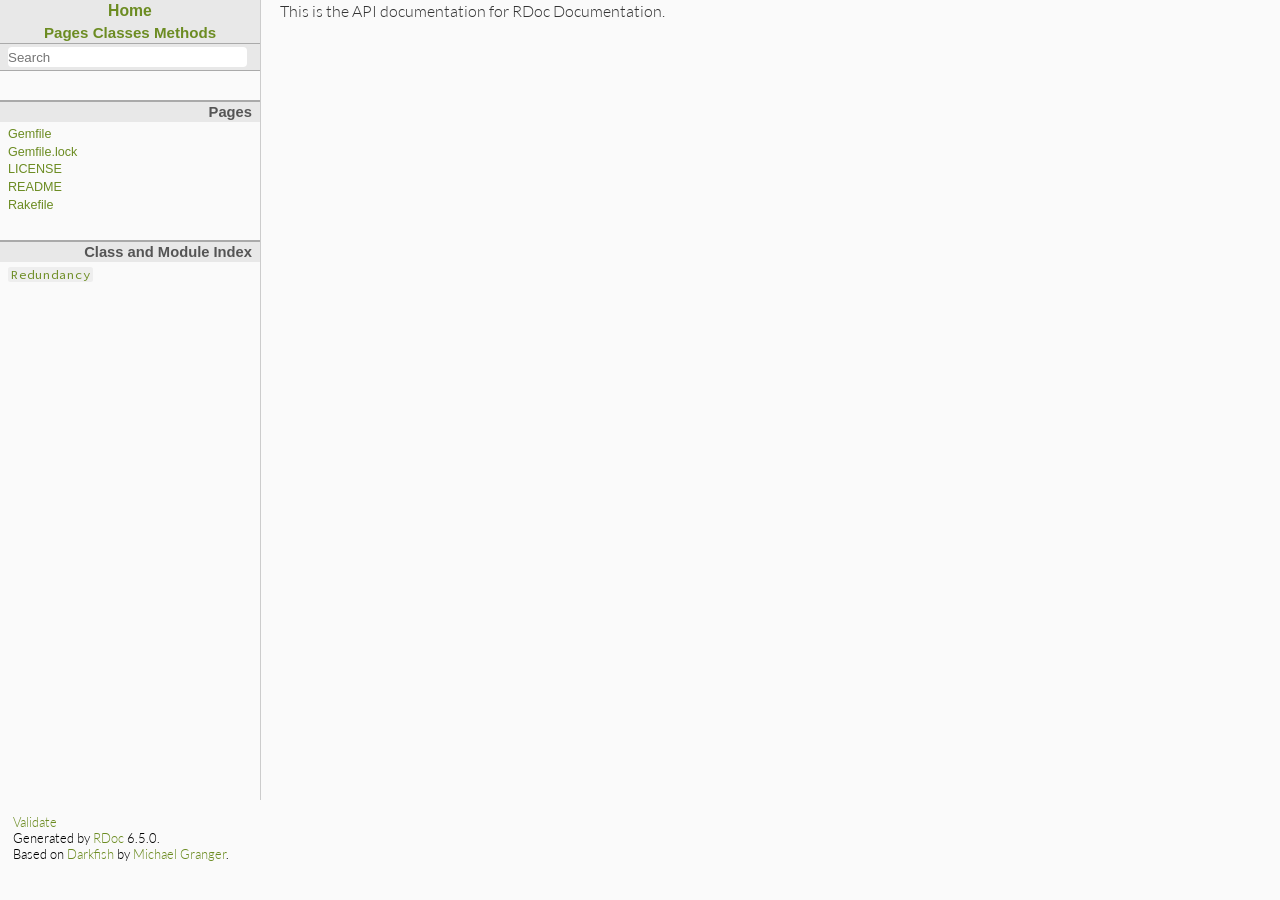
<file: doc/index.html>
<!DOCTYPE html>

<html>
<head>
<meta charset="UTF-8">

<title>RDoc Documentation</title>

<script type="text/javascript">
  var rdoc_rel_prefix = "./";
  var index_rel_prefix = "./";
</script>

<script src="./js/navigation.js" defer></script>
<script src="./js/search.js" defer></script>
<script src="./js/search_index.js" defer></script>
<script src="./js/searcher.js" defer></script>
<script src="./js/darkfish.js" defer></script>

<link href="./css/fonts.css" rel="stylesheet">
<link href="./css/rdoc.css" rel="stylesheet">


<body id="top" role="document" class="file">
<nav role="navigation">
  <div id="project-navigation">
    <div id="home-section" role="region" title="Quick navigation" class="nav-section">
  <h2>
    <a href="./index.html" rel="home">Home</a>
  </h2>

  <div id="table-of-contents-navigation">
    <a href="./table_of_contents.html#pages">Pages</a>
    <a href="./table_of_contents.html#classes">Classes</a>
    <a href="./table_of_contents.html#methods">Methods</a>
  </div>
</div>


    <div id="search-section" role="search" class="project-section initially-hidden">
  <form action="#" method="get" accept-charset="utf-8">
    <div id="search-field-wrapper">
      <input id="search-field" role="combobox" aria-label="Search"
             aria-autocomplete="list" aria-controls="search-results"
             type="text" name="search" placeholder="Search" spellcheck="false"
             title="Type to search, Up and Down to navigate, Enter to load">
    </div>

    <ul id="search-results" aria-label="Search Results"
        aria-busy="false" aria-expanded="false"
        aria-atomic="false" class="initially-hidden"></ul>
  </form>
</div>

  </div>

  <div id="project-metadata">
    
<div id="fileindex-section" class="nav-section">
  <h3>Pages</h3>

  <ul class="link-list">
    <li><a href="./Gemfile.html">Gemfile</a>
    <li><a href="./Gemfile_lock.html">Gemfile.lock</a>
    <li><a href="./LICENSE.html">LICENSE</a>
    <li><a href="./README_md.html">README</a>
    <li><a href="./Rakefile.html">Rakefile</a>
  </ul>
</div>

    <div id="classindex-section" class="nav-section">
  <h3>Class and Module Index</h3>

  <ul class="link-list">
  <li><code><a href="./Redundancy.html">Redundancy</a></code>
</div>

  </div>
</nav>

<main role="main">
<p>This is the API documentation for RDoc Documentation.
</main>


<footer id="validator-badges" role="contentinfo">
  <p><a href="https://validator.w3.org/check/referer">Validate</a>
  <p>Generated by <a href="https://ruby.github.io/rdoc/">RDoc</a> 6.5.0.
  <p>Based on <a href="http://deveiate.org/projects/Darkfish-RDoc/">Darkfish</a> by <a href="http://deveiate.org">Michael Granger</a>.
</footer>
</file>
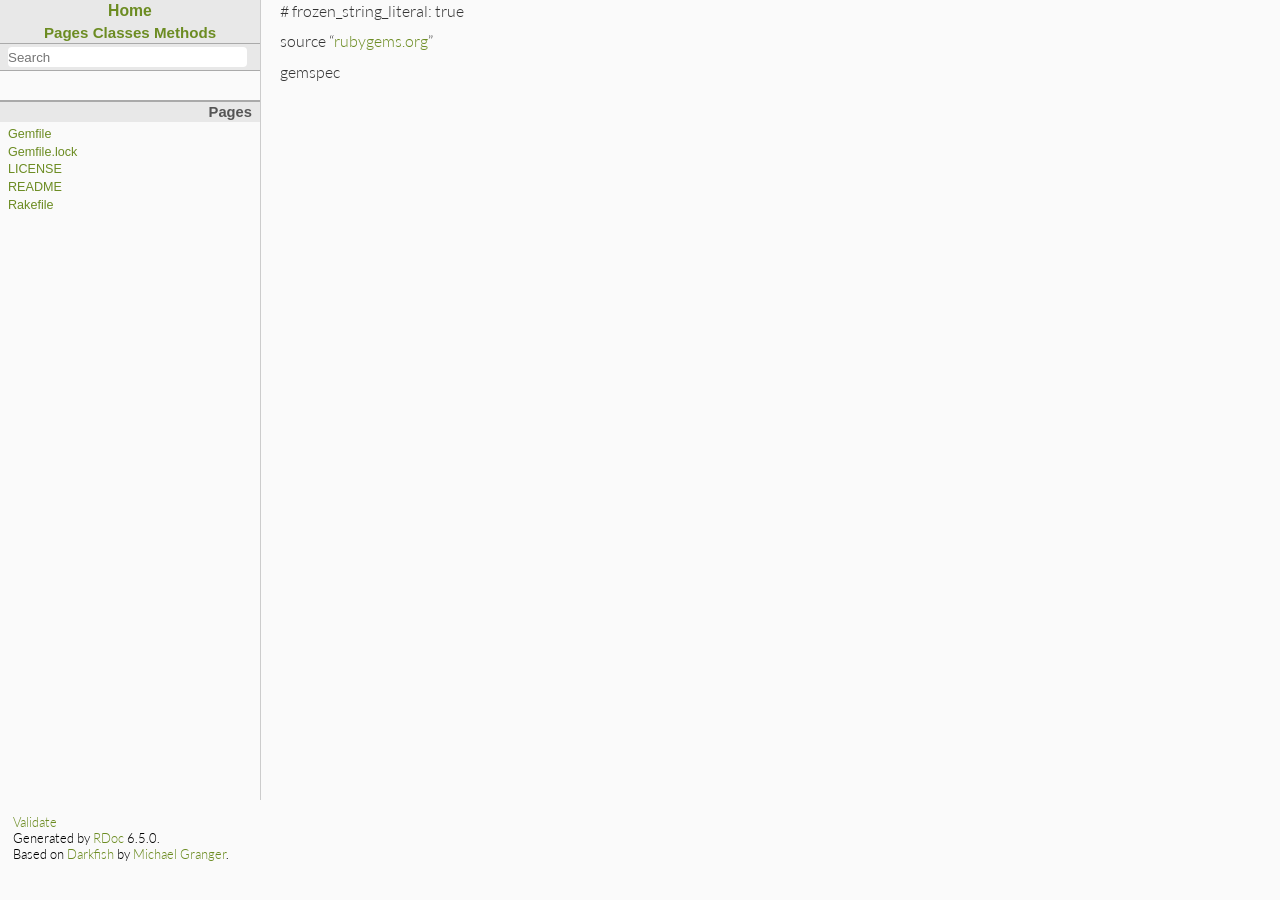
<file: doc/Gemfile.html>
<!DOCTYPE html>

<html>
<head>
<meta charset="UTF-8">

<title>Gemfile - RDoc Documentation</title>

<script type="text/javascript">
  var rdoc_rel_prefix = "./";
  var index_rel_prefix = "./";
</script>

<script src="./js/navigation.js" defer></script>
<script src="./js/search.js" defer></script>
<script src="./js/search_index.js" defer></script>
<script src="./js/searcher.js" defer></script>
<script src="./js/darkfish.js" defer></script>

<link href="./css/fonts.css" rel="stylesheet">
<link href="./css/rdoc.css" rel="stylesheet">


<body id="top" role="document" class="file">
<nav role="navigation">
  <div id="project-navigation">
    <div id="home-section" role="region" title="Quick navigation" class="nav-section">
  <h2>
    <a href="./index.html" rel="home">Home</a>
  </h2>

  <div id="table-of-contents-navigation">
    <a href="./table_of_contents.html#pages">Pages</a>
    <a href="./table_of_contents.html#classes">Classes</a>
    <a href="./table_of_contents.html#methods">Methods</a>
  </div>
</div>

    <div id="search-section" role="search" class="project-section initially-hidden">
  <form action="#" method="get" accept-charset="utf-8">
    <div id="search-field-wrapper">
      <input id="search-field" role="combobox" aria-label="Search"
             aria-autocomplete="list" aria-controls="search-results"
             type="text" name="search" placeholder="Search" spellcheck="false"
             title="Type to search, Up and Down to navigate, Enter to load">
    </div>

    <ul id="search-results" aria-label="Search Results"
        aria-busy="false" aria-expanded="false"
        aria-atomic="false" class="initially-hidden"></ul>
  </form>
</div>

  </div>

  

  <div id="project-metadata">
    
<div id="fileindex-section" class="nav-section">
  <h3>Pages</h3>

  <ul class="link-list">
    <li><a href="./Gemfile.html">Gemfile</a>
    <li><a href="./Gemfile_lock.html">Gemfile.lock</a>
    <li><a href="./LICENSE.html">LICENSE</a>
    <li><a href="./README_md.html">README</a>
    <li><a href="./Rakefile.html">Rakefile</a>
  </ul>
</div>

  </div>
</nav>

<main role="main" aria-label="Page Gemfile">

<p># frozen_string_literal: true</p>

<p>source “<a href="https://rubygems.org">rubygems.org</a>”</p>

<p>gemspec</p>

</main>



<footer id="validator-badges" role="contentinfo">
  <p><a href="https://validator.w3.org/check/referer">Validate</a>
  <p>Generated by <a href="https://ruby.github.io/rdoc/">RDoc</a> 6.5.0.
  <p>Based on <a href="http://deveiate.org/projects/Darkfish-RDoc/">Darkfish</a> by <a href="http://deveiate.org">Michael Granger</a>.
</footer>
</file>
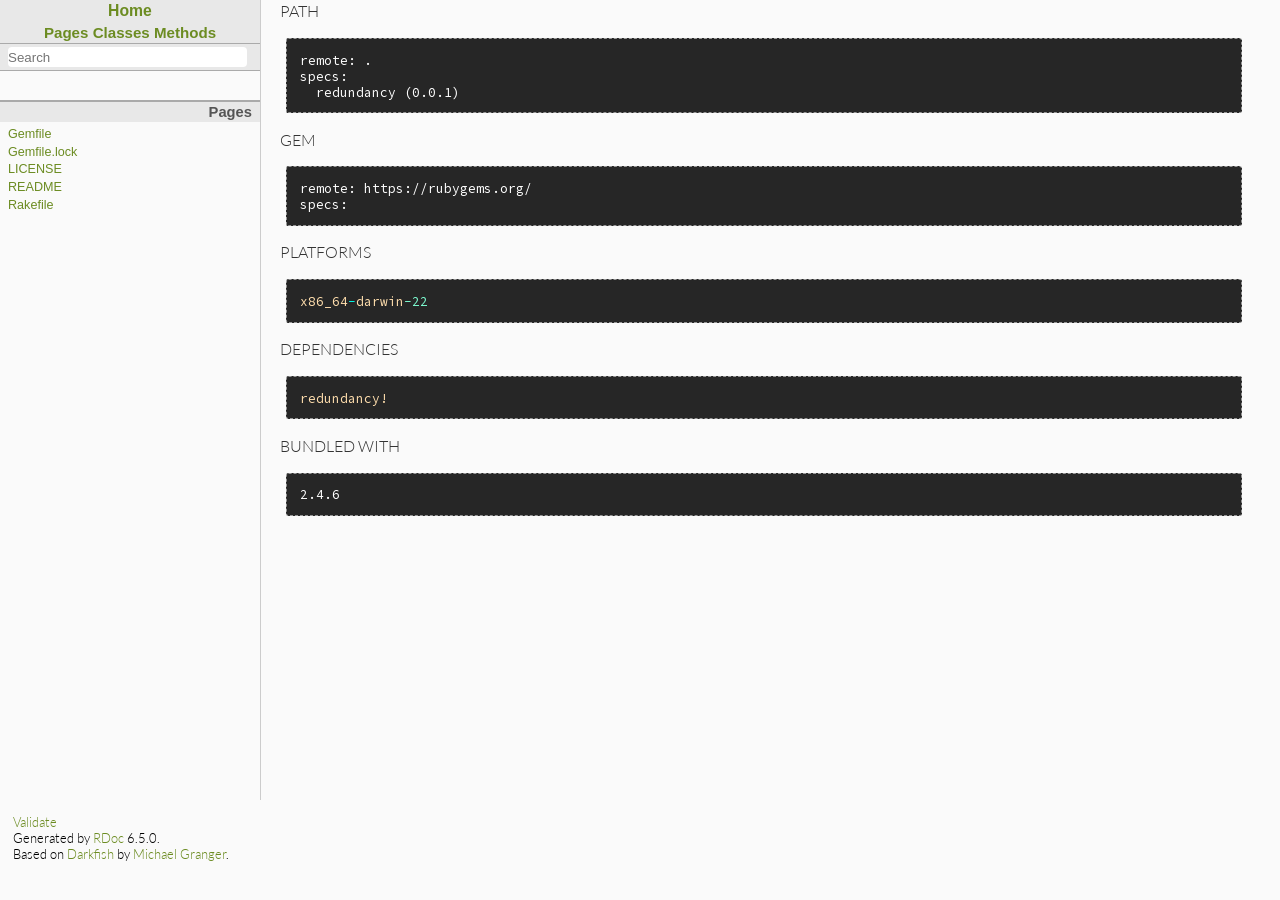
<file: doc/Gemfile_lock.html>
<!DOCTYPE html>

<html>
<head>
<meta charset="UTF-8">

<title>Gemfile.lock - RDoc Documentation</title>

<script type="text/javascript">
  var rdoc_rel_prefix = "./";
  var index_rel_prefix = "./";
</script>

<script src="./js/navigation.js" defer></script>
<script src="./js/search.js" defer></script>
<script src="./js/search_index.js" defer></script>
<script src="./js/searcher.js" defer></script>
<script src="./js/darkfish.js" defer></script>

<link href="./css/fonts.css" rel="stylesheet">
<link href="./css/rdoc.css" rel="stylesheet">


<body id="top" role="document" class="file">
<nav role="navigation">
  <div id="project-navigation">
    <div id="home-section" role="region" title="Quick navigation" class="nav-section">
  <h2>
    <a href="./index.html" rel="home">Home</a>
  </h2>

  <div id="table-of-contents-navigation">
    <a href="./table_of_contents.html#pages">Pages</a>
    <a href="./table_of_contents.html#classes">Classes</a>
    <a href="./table_of_contents.html#methods">Methods</a>
  </div>
</div>

    <div id="search-section" role="search" class="project-section initially-hidden">
  <form action="#" method="get" accept-charset="utf-8">
    <div id="search-field-wrapper">
      <input id="search-field" role="combobox" aria-label="Search"
             aria-autocomplete="list" aria-controls="search-results"
             type="text" name="search" placeholder="Search" spellcheck="false"
             title="Type to search, Up and Down to navigate, Enter to load">
    </div>

    <ul id="search-results" aria-label="Search Results"
        aria-busy="false" aria-expanded="false"
        aria-atomic="false" class="initially-hidden"></ul>
  </form>
</div>

  </div>

  

  <div id="project-metadata">
    
<div id="fileindex-section" class="nav-section">
  <h3>Pages</h3>

  <ul class="link-list">
    <li><a href="./Gemfile.html">Gemfile</a>
    <li><a href="./Gemfile_lock.html">Gemfile.lock</a>
    <li><a href="./LICENSE.html">LICENSE</a>
    <li><a href="./README_md.html">README</a>
    <li><a href="./Rakefile.html">Rakefile</a>
  </ul>
</div>

  </div>
</nav>

<main role="main" aria-label="Page Gemfile.lock">

<p>PATH</p>

<pre>remote: .
specs:
  redundancy (0.0.1)</pre>

<p>GEM</p>

<pre>remote: https://rubygems.org/
specs:</pre>

<p>PLATFORMS</p>

<pre class="ruby"><span class="ruby-identifier">x86_64</span><span class="ruby-operator">-</span><span class="ruby-identifier">darwin</span><span class="ruby-value">-22</span>
</pre>

<p>DEPENDENCIES</p>

<pre class="ruby"><span class="ruby-identifier">redundancy!</span>
</pre>

<p>BUNDLED WITH</p>

<pre>2.4.6</pre>

</main>



<footer id="validator-badges" role="contentinfo">
  <p><a href="https://validator.w3.org/check/referer">Validate</a>
  <p>Generated by <a href="https://ruby.github.io/rdoc/">RDoc</a> 6.5.0.
  <p>Based on <a href="http://deveiate.org/projects/Darkfish-RDoc/">Darkfish</a> by <a href="http://deveiate.org">Michael Granger</a>.
</footer>
</file>
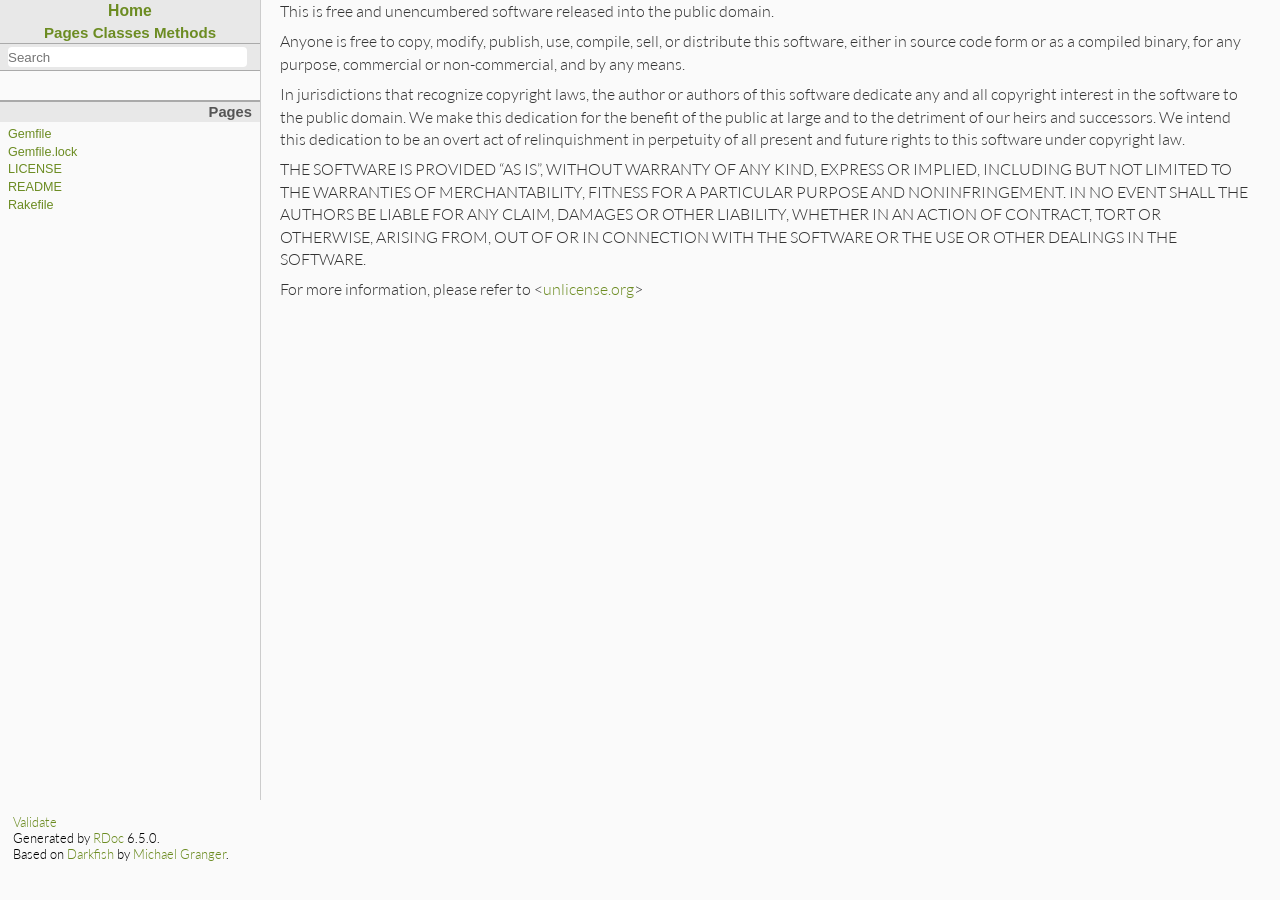
<file: doc/LICENSE.html>
<!DOCTYPE html>

<html>
<head>
<meta charset="UTF-8">

<title>LICENSE - RDoc Documentation</title>

<script type="text/javascript">
  var rdoc_rel_prefix = "./";
  var index_rel_prefix = "./";
</script>

<script src="./js/navigation.js" defer></script>
<script src="./js/search.js" defer></script>
<script src="./js/search_index.js" defer></script>
<script src="./js/searcher.js" defer></script>
<script src="./js/darkfish.js" defer></script>

<link href="./css/fonts.css" rel="stylesheet">
<link href="./css/rdoc.css" rel="stylesheet">


<body id="top" role="document" class="file">
<nav role="navigation">
  <div id="project-navigation">
    <div id="home-section" role="region" title="Quick navigation" class="nav-section">
  <h2>
    <a href="./index.html" rel="home">Home</a>
  </h2>

  <div id="table-of-contents-navigation">
    <a href="./table_of_contents.html#pages">Pages</a>
    <a href="./table_of_contents.html#classes">Classes</a>
    <a href="./table_of_contents.html#methods">Methods</a>
  </div>
</div>

    <div id="search-section" role="search" class="project-section initially-hidden">
  <form action="#" method="get" accept-charset="utf-8">
    <div id="search-field-wrapper">
      <input id="search-field" role="combobox" aria-label="Search"
             aria-autocomplete="list" aria-controls="search-results"
             type="text" name="search" placeholder="Search" spellcheck="false"
             title="Type to search, Up and Down to navigate, Enter to load">
    </div>

    <ul id="search-results" aria-label="Search Results"
        aria-busy="false" aria-expanded="false"
        aria-atomic="false" class="initially-hidden"></ul>
  </form>
</div>

  </div>

  

  <div id="project-metadata">
    
<div id="fileindex-section" class="nav-section">
  <h3>Pages</h3>

  <ul class="link-list">
    <li><a href="./Gemfile.html">Gemfile</a>
    <li><a href="./Gemfile_lock.html">Gemfile.lock</a>
    <li><a href="./LICENSE.html">LICENSE</a>
    <li><a href="./README_md.html">README</a>
    <li><a href="./Rakefile.html">Rakefile</a>
  </ul>
</div>

  </div>
</nav>

<main role="main" aria-label="Page LICENSE">

<p>This is free and unencumbered software released into the public domain.</p>

<p>Anyone is free to copy, modify, publish, use, compile, sell, or distribute this software, either in source code form or as a compiled binary, for any purpose, commercial or non-commercial, and by any means.</p>

<p>In jurisdictions that recognize copyright laws, the author or authors of this software dedicate any and all copyright interest in the software to the public domain. We make this dedication for the benefit of the public at large and to the detriment of our heirs and successors. We intend this dedication to be an overt act of relinquishment in perpetuity of all present and future rights to this software under copyright law.</p>

<p>THE SOFTWARE IS PROVIDED “AS IS”, WITHOUT WARRANTY OF ANY KIND, EXPRESS OR IMPLIED, INCLUDING BUT NOT LIMITED TO THE WARRANTIES OF MERCHANTABILITY, FITNESS FOR A PARTICULAR PURPOSE AND NONINFRINGEMENT. IN NO EVENT SHALL THE AUTHORS BE LIABLE FOR ANY CLAIM, DAMAGES OR OTHER LIABILITY, WHETHER IN AN ACTION OF CONTRACT, TORT OR OTHERWISE, ARISING FROM, OUT OF OR IN CONNECTION WITH THE SOFTWARE OR THE USE OR OTHER DEALINGS IN THE SOFTWARE.</p>

<p>For more information, please refer to &lt;<a href="https://unlicense.org">unlicense.org</a>&gt;</p>

</main>



<footer id="validator-badges" role="contentinfo">
  <p><a href="https://validator.w3.org/check/referer">Validate</a>
  <p>Generated by <a href="https://ruby.github.io/rdoc/">RDoc</a> 6.5.0.
  <p>Based on <a href="http://deveiate.org/projects/Darkfish-RDoc/">Darkfish</a> by <a href="http://deveiate.org">Michael Granger</a>.
</footer>
</file>
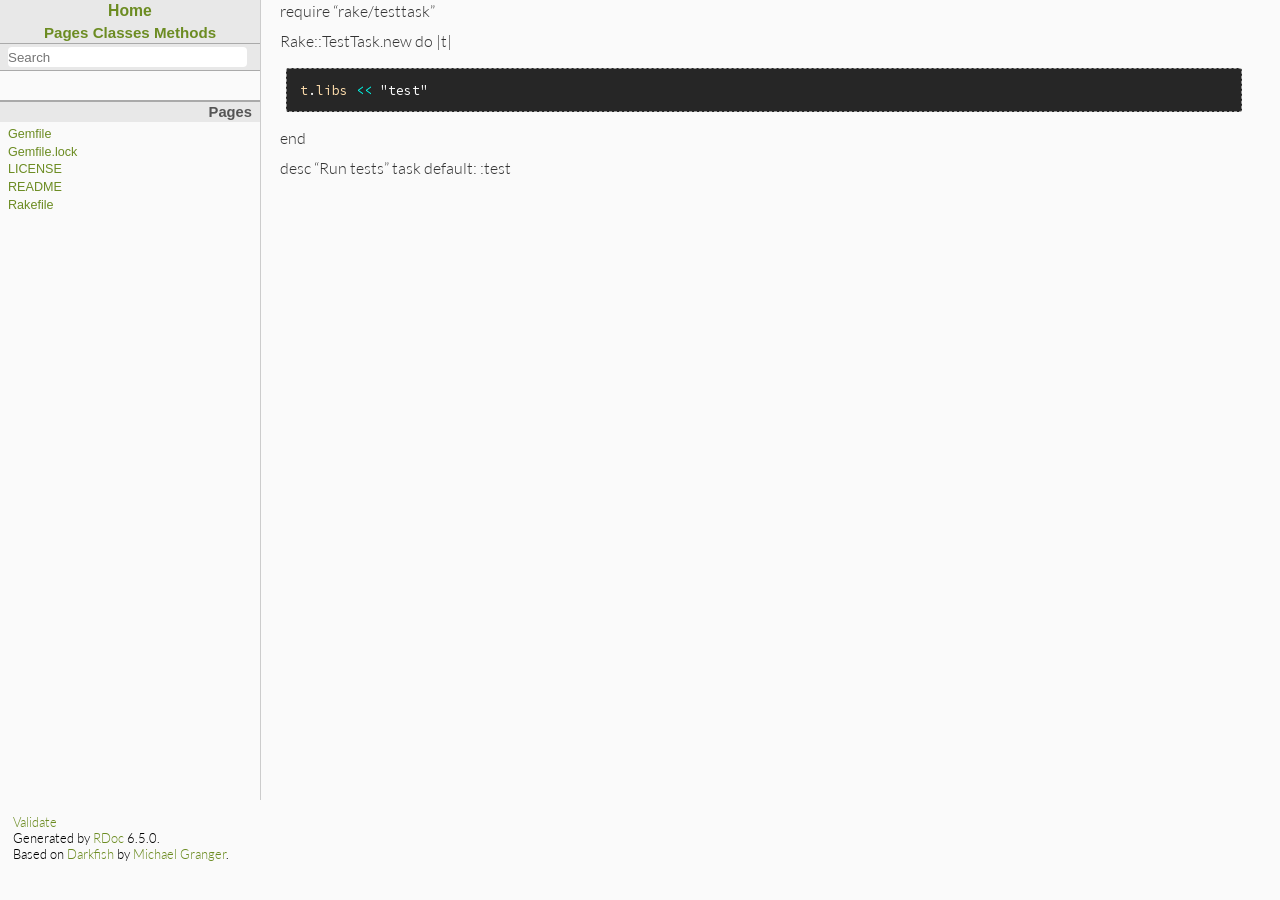
<file: doc/Rakefile.html>
<!DOCTYPE html>

<html>
<head>
<meta charset="UTF-8">

<title>Rakefile - RDoc Documentation</title>

<script type="text/javascript">
  var rdoc_rel_prefix = "./";
  var index_rel_prefix = "./";
</script>

<script src="./js/navigation.js" defer></script>
<script src="./js/search.js" defer></script>
<script src="./js/search_index.js" defer></script>
<script src="./js/searcher.js" defer></script>
<script src="./js/darkfish.js" defer></script>

<link href="./css/fonts.css" rel="stylesheet">
<link href="./css/rdoc.css" rel="stylesheet">


<body id="top" role="document" class="file">
<nav role="navigation">
  <div id="project-navigation">
    <div id="home-section" role="region" title="Quick navigation" class="nav-section">
  <h2>
    <a href="./index.html" rel="home">Home</a>
  </h2>

  <div id="table-of-contents-navigation">
    <a href="./table_of_contents.html#pages">Pages</a>
    <a href="./table_of_contents.html#classes">Classes</a>
    <a href="./table_of_contents.html#methods">Methods</a>
  </div>
</div>

    <div id="search-section" role="search" class="project-section initially-hidden">
  <form action="#" method="get" accept-charset="utf-8">
    <div id="search-field-wrapper">
      <input id="search-field" role="combobox" aria-label="Search"
             aria-autocomplete="list" aria-controls="search-results"
             type="text" name="search" placeholder="Search" spellcheck="false"
             title="Type to search, Up and Down to navigate, Enter to load">
    </div>

    <ul id="search-results" aria-label="Search Results"
        aria-busy="false" aria-expanded="false"
        aria-atomic="false" class="initially-hidden"></ul>
  </form>
</div>

  </div>

  

  <div id="project-metadata">
    
<div id="fileindex-section" class="nav-section">
  <h3>Pages</h3>

  <ul class="link-list">
    <li><a href="./Gemfile.html">Gemfile</a>
    <li><a href="./Gemfile_lock.html">Gemfile.lock</a>
    <li><a href="./LICENSE.html">LICENSE</a>
    <li><a href="./README_md.html">README</a>
    <li><a href="./Rakefile.html">Rakefile</a>
  </ul>
</div>

  </div>
</nav>

<main role="main" aria-label="Page Rakefile">

<p>require “rake/testtask”</p>

<p>Rake::TestTask.new do |t|</p>

<pre class="ruby"><span class="ruby-identifier">t</span>.<span class="ruby-identifier">libs</span> <span class="ruby-operator">&lt;&lt;</span> <span class="ruby-string">&quot;test&quot;</span>
</pre>

<p>end</p>

<p>desc “Run tests” task default: :test</p>

</main>



<footer id="validator-badges" role="contentinfo">
  <p><a href="https://validator.w3.org/check/referer">Validate</a>
  <p>Generated by <a href="https://ruby.github.io/rdoc/">RDoc</a> 6.5.0.
  <p>Based on <a href="http://deveiate.org/projects/Darkfish-RDoc/">Darkfish</a> by <a href="http://deveiate.org">Michael Granger</a>.
</footer>
</file>
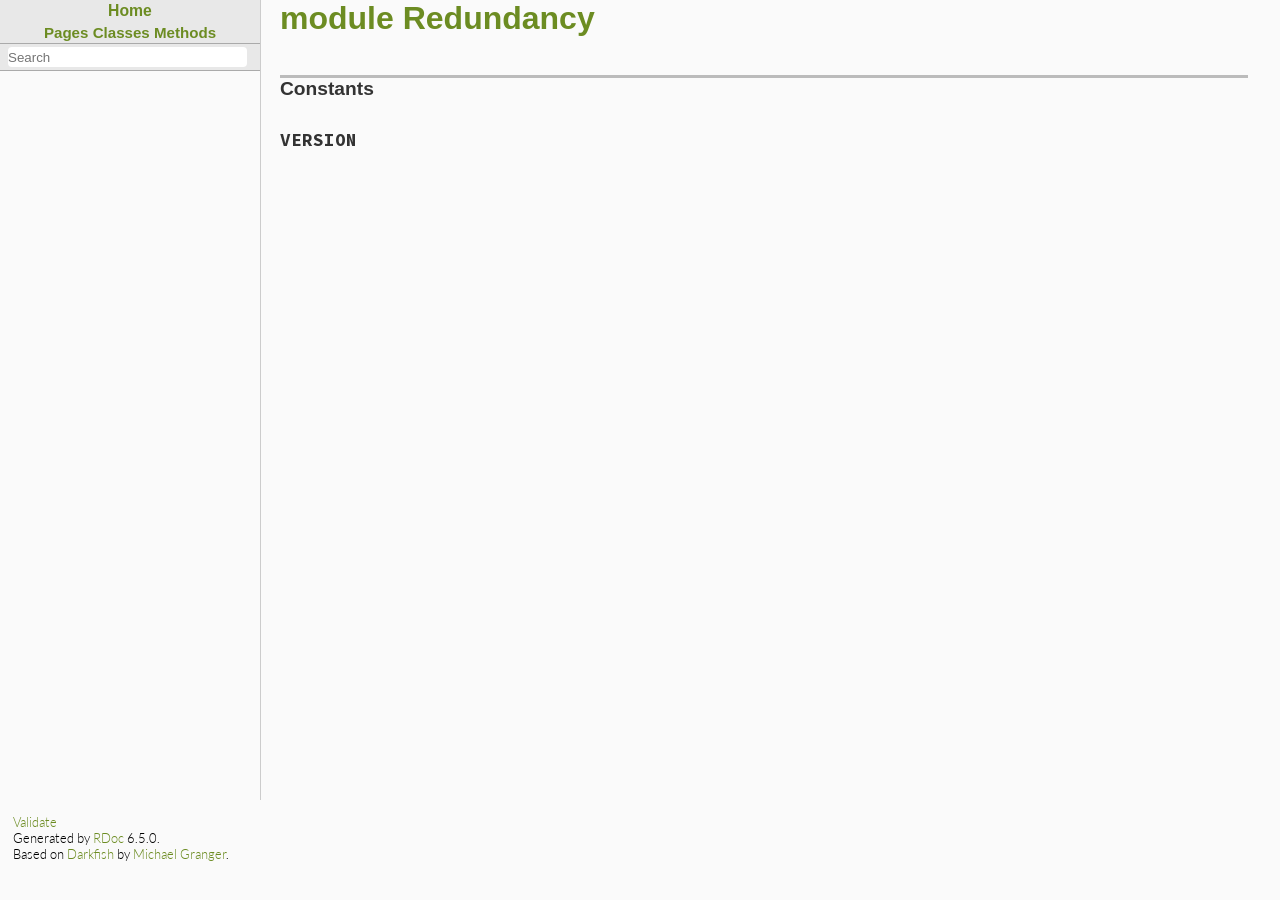
<file: doc/Redundancy.html>
<!DOCTYPE html>

<html>
<head>
<meta charset="UTF-8">

<title>module Redundancy - RDoc Documentation</title>

<script type="text/javascript">
  var rdoc_rel_prefix = "./";
  var index_rel_prefix = "./";
</script>

<script src="./js/navigation.js" defer></script>
<script src="./js/search.js" defer></script>
<script src="./js/search_index.js" defer></script>
<script src="./js/searcher.js" defer></script>
<script src="./js/darkfish.js" defer></script>

<link href="./css/fonts.css" rel="stylesheet">
<link href="./css/rdoc.css" rel="stylesheet">


<body id="top" role="document" class="module">
<nav role="navigation">
  <div id="project-navigation">
    <div id="home-section" role="region" title="Quick navigation" class="nav-section">
  <h2>
    <a href="./index.html" rel="home">Home</a>
  </h2>

  <div id="table-of-contents-navigation">
    <a href="./table_of_contents.html#pages">Pages</a>
    <a href="./table_of_contents.html#classes">Classes</a>
    <a href="./table_of_contents.html#methods">Methods</a>
  </div>
</div>

    <div id="search-section" role="search" class="project-section initially-hidden">
  <form action="#" method="get" accept-charset="utf-8">
    <div id="search-field-wrapper">
      <input id="search-field" role="combobox" aria-label="Search"
             aria-autocomplete="list" aria-controls="search-results"
             type="text" name="search" placeholder="Search" spellcheck="false"
             title="Type to search, Up and Down to navigate, Enter to load">
    </div>

    <ul id="search-results" aria-label="Search Results"
        aria-busy="false" aria-expanded="false"
        aria-atomic="false" class="initially-hidden"></ul>
  </form>
</div>

  </div>

  

  <div id="class-metadata">
    
    
    
    
    
  </div>
</nav>

<main role="main" aria-labelledby="module-Redundancy">
  <h1 id="module-Redundancy" class="module">
    module Redundancy
  </h1>

  <section class="description">
    
  </section>

  <section id="5Buntitled-5D" class="documentation-section">


    <section class="constants-list">
      <header>
        <h3>Constants</h3>
      </header>
      <dl>
        <dt id="VERSION">VERSION
        <dd>
      </dl>
    </section>



  </section>
</main>


<footer id="validator-badges" role="contentinfo">
  <p><a href="https://validator.w3.org/check/referer">Validate</a>
  <p>Generated by <a href="https://ruby.github.io/rdoc/">RDoc</a> 6.5.0.
  <p>Based on <a href="http://deveiate.org/projects/Darkfish-RDoc/">Darkfish</a> by <a href="http://deveiate.org">Michael Granger</a>.
</footer>
</file>
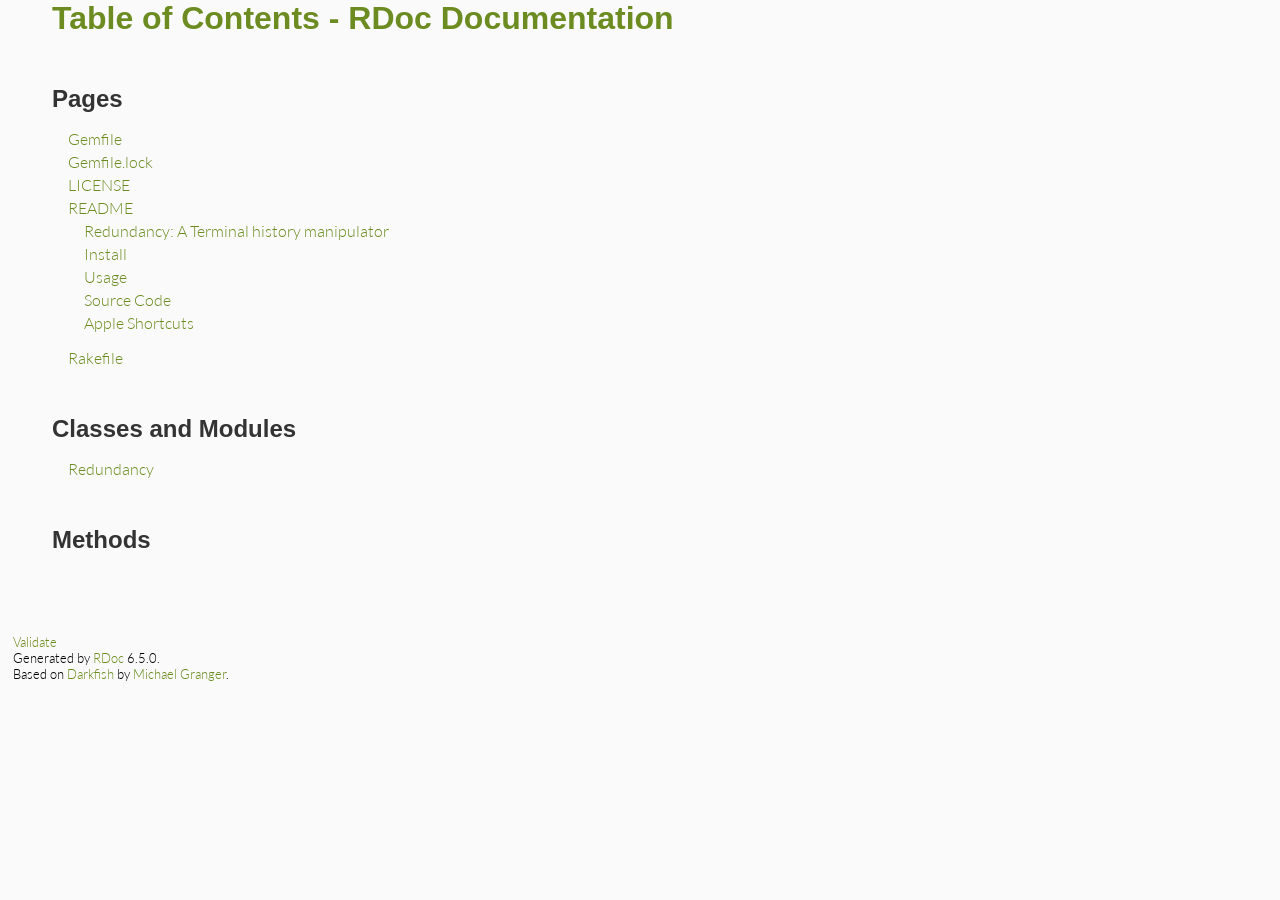
<file: doc/table_of_contents.html>
<!DOCTYPE html>

<html>
<head>
<meta charset="UTF-8">

<title>Table of Contents - RDoc Documentation</title>

<script type="text/javascript">
  var rdoc_rel_prefix = "./";
  var index_rel_prefix = "./";
</script>

<script src="./js/navigation.js" defer></script>
<script src="./js/search.js" defer></script>
<script src="./js/search_index.js" defer></script>
<script src="./js/searcher.js" defer></script>
<script src="./js/darkfish.js" defer></script>

<link href="./css/fonts.css" rel="stylesheet">
<link href="./css/rdoc.css" rel="stylesheet">


<body id="top" class="table-of-contents">
<main role="main">
<h1 class="class">Table of Contents - RDoc Documentation</h1>

<h2 id="pages">Pages</h2>
<ul>
  <li class="file">
    <a href="Gemfile.html">Gemfile</a>
  </li>
  <li class="file">
    <a href="Gemfile_lock.html">Gemfile.lock</a>
  </li>
  <li class="file">
    <a href="LICENSE.html">LICENSE</a>
  </li>
  <li class="file">
    <a href="README_md.html">README</a>

    <ul>
      <li><a href="README_md.html#label-Redundancy-3A+A+Terminal+history+manipulator">Redundancy: A Terminal history manipulator</a>
      <li><a href="README_md.html#label-Install">Install</a>
      <li><a href="README_md.html#label-Usage">Usage</a>
      <li><a href="README_md.html#label-Source+Code">Source Code</a>
      <li><a href="README_md.html#label-Apple+Shortcuts">Apple Shortcuts</a>
    </ul>
  </li>
  <li class="file">
    <a href="Rakefile.html">Rakefile</a>
  </li>
</ul>

<h2 id="classes">Classes and Modules</h2>
<ul>
  <li class="module">
    <a href="Redundancy.html">Redundancy</a>
  </li>
</ul>

<h2 id="methods">Methods</h2>
<ul>
</ul>
</main>


<footer id="validator-badges" role="contentinfo">
  <p><a href="https://validator.w3.org/check/referer">Validate</a>
  <p>Generated by <a href="https://ruby.github.io/rdoc/">RDoc</a> 6.5.0.
  <p>Based on <a href="http://deveiate.org/projects/Darkfish-RDoc/">Darkfish</a> by <a href="http://deveiate.org">Michael Granger</a>.
</footer>
</file>
<file: doc/css/fonts.css>
/*
 * Copyright 2010, 2012 Adobe Systems Incorporated (http://www.adobe.com/),
 * with Reserved Font Name "Source". All Rights Reserved. Source is a
 * trademark of Adobe Systems Incorporated in the United States and/or other
 * countries.
 *
 * This Font Software is licensed under the SIL Open Font License, Version
 * 1.1.
 *
 * This license is copied below, and is also available with a FAQ at:
 * http://scripts.sil.org/OFL
 */

@font-face {
  font-family: "Source Code Pro";
  font-style: normal;
  font-weight: 400;
  src: local("Source Code Pro"),
       local("SourceCodePro-Regular"),
       url("../fonts/SourceCodePro-Regular.ttf") format("truetype");
}

@font-face {
  font-family: "Source Code Pro";
  font-style: normal;
  font-weight: 700;
  src: local("Source Code Pro Bold"),
       local("SourceCodePro-Bold"),
       url("../fonts/SourceCodePro-Bold.ttf") format("truetype");
}

/*
 * Copyright (c) 2010, Łukasz Dziedzic (dziedzic@typoland.com),
 * with Reserved Font Name Lato.
 *
 * This Font Software is licensed under the SIL Open Font License, Version
 * 1.1.
 *
 * This license is copied below, and is also available with a FAQ at:
 * http://scripts.sil.org/OFL
 */

@font-face {
  font-family: "Lato";
  font-style: normal;
  font-weight: 300;
  src: local("Lato Light"),
       local("Lato-Light"),
       url("../fonts/Lato-Light.ttf") format("truetype");
}

@font-face {
  font-family: "Lato";
  font-style: italic;
  font-weight: 300;
  src: local("Lato Light Italic"),
       local("Lato-LightItalic"),
       url("../fonts/Lato-LightItalic.ttf") format("truetype");
}

@font-face {
  font-family: "Lato";
  font-style: normal;
  font-weight: 700;
  src: local("Lato Regular"),
       local("Lato-Regular"),
       url("../fonts/Lato-Regular.ttf") format("truetype");
}

@font-face {
  font-family: "Lato";
  font-style: italic;
  font-weight: 700;
  src: local("Lato Italic"),
       local("Lato-Italic"),
       url("../fonts/Lato-RegularItalic.ttf") format("truetype");
}

/*
 * -----------------------------------------------------------
 * SIL OPEN FONT LICENSE Version 1.1 - 26 February 2007
 * -----------------------------------------------------------
 *
 * PREAMBLE
 * The goals of the Open Font License (OFL) are to stimulate worldwide
 * development of collaborative font projects, to support the font creation
 * efforts of academic and linguistic communities, and to provide a free and
 * open framework in which fonts may be shared and improved in partnership
 * with others.
 *
 * The OFL allows the licensed fonts to be used, studied, modified and
 * redistributed freely as long as they are not sold by themselves. The
 * fonts, including any derivative works, can be bundled, embedded,
 * redistributed and/or sold with any software provided that any reserved
 * names are not used by derivative works. The fonts and derivatives,
 * however, cannot be released under any other type of license. The
 * requirement for fonts to remain under this license does not apply
 * to any document created using the fonts or their derivatives.
 *
 * DEFINITIONS
 * "Font Software" refers to the set of files released by the Copyright
 * Holder(s) under this license and clearly marked as such. This may
 * include source files, build scripts and documentation.
 *
 * "Reserved Font Name" refers to any names specified as such after the
 * copyright statement(s).
 *
 * "Original Version" refers to the collection of Font Software components as
 * distributed by the Copyright Holder(s).
 *
 * "Modified Version" refers to any derivative made by adding to, deleting,
 * or substituting -- in part or in whole -- any of the components of the
 * Original Version, by changing formats or by porting the Font Software to a
 * new environment.
 *
 * "Author" refers to any designer, engineer, programmer, technical
 * writer or other person who contributed to the Font Software.
 *
 * PERMISSION & CONDITIONS
 * Permission is hereby granted, free of charge, to any person obtaining
 * a copy of the Font Software, to use, study, copy, merge, embed, modify,
 * redistribute, and sell modified and unmodified copies of the Font
 * Software, subject to the following conditions:
 *
 * 1) Neither the Font Software nor any of its individual components,
 * in Original or Modified Versions, may be sold by itself.
 *
 * 2) Original or Modified Versions of the Font Software may be bundled,
 * redistributed and/or sold with any software, provided that each copy
 * contains the above copyright notice and this license. These can be
 * included either as stand-alone text files, human-readable headers or
 * in the appropriate machine-readable metadata fields within text or
 * binary files as long as those fields can be easily viewed by the user.
 *
 * 3) No Modified Version of the Font Software may use the Reserved Font
 * Name(s) unless explicit written permission is granted by the corresponding
 * Copyright Holder. This restriction only applies to the primary font name as
 * presented to the users.
 *
 * 4) The name(s) of the Copyright Holder(s) or the Author(s) of the Font
 * Software shall not be used to promote, endorse or advertise any
 * Modified Version, except to acknowledge the contribution(s) of the
 * Copyright Holder(s) and the Author(s) or with their explicit written
 * permission.
 *
 * 5) The Font Software, modified or unmodified, in part or in whole,
 * must be distributed entirely under this license, and must not be
 * distributed under any other license. The requirement for fonts to
 * remain under this license does not apply to any document created
 * using the Font Software.
 *
 * TERMINATION
 * This license becomes null and void if any of the above conditions are
 * not met.
 *
 * DISCLAIMER
 * THE FONT SOFTWARE IS PROVIDED "AS IS", WITHOUT WARRANTY OF ANY KIND,
 * EXPRESS OR IMPLIED, INCLUDING BUT NOT LIMITED TO ANY WARRANTIES OF
 * MERCHANTABILITY, FITNESS FOR A PARTICULAR PURPOSE AND NONINFRINGEMENT
 * OF COPYRIGHT, PATENT, TRADEMARK, OR OTHER RIGHT. IN NO EVENT SHALL THE
 * COPYRIGHT HOLDER BE LIABLE FOR ANY CLAIM, DAMAGES OR OTHER LIABILITY,
 * INCLUDING ANY GENERAL, SPECIAL, INDIRECT, INCIDENTAL, OR CONSEQUENTIAL
 * DAMAGES, WHETHER IN AN ACTION OF CONTRACT, TORT OR OTHERWISE, ARISING
 * FROM, OUT OF THE USE OR INABILITY TO USE THE FONT SOFTWARE OR FROM
 * OTHER DEALINGS IN THE FONT SOFTWARE.
 */
</file>
<file: doc/css/rdoc.css>
/*
 * "Darkfish" Rdoc CSS
 * $Id: rdoc.css 54 2009-01-27 01:09:48Z deveiant $
 *
 * Author: Michael Granger <ged@FaerieMUD.org>
 *
 */

/* vim: ft=css et sw=2 ts=2 sts=2 */
/* Base Green is: #6C8C22 */

.hide { display: none !important; }

* { padding: 0; margin: 0; }

body {
  background: #fafafa;
  font-family: Lato, sans-serif;
  font-weight: 300;
}

h1 span,
h2 span,
h3 span,
h4 span,
h5 span,
h6 span {
  position: relative;

  display: none;
  padding-left: 1em;
  line-height: 0;
  vertical-align: baseline;
  font-size: 10px;
}

h1 span { top: -1.3em; }
h2 span { top: -1.2em; }
h3 span { top: -1.0em; }
h4 span { top: -0.8em; }
h5 span { top: -0.5em; }
h6 span { top: -0.5em; }

h1:hover span,
h2:hover span,
h3:hover span,
h4:hover span,
h5:hover span,
h6:hover span {
  display: inline;
}

h1:target,
h2:target,
h3:target,
h4:target,
h5:target,
h6:target {
  margin-left: -10px;
  border-left: 10px solid #f1edba;
}

:link,
:visited {
  color: #6C8C22;
  text-decoration: none;
}

:link:hover,
:visited:hover {
  border-bottom: 1px dotted #6C8C22;
}

code,
pre {
  font-family: "Source Code Pro", Monaco, monospace;
  background-color: rgba(27,31,35,0.05);
  padding: 0em 0.2em;
  border-radius: 0.2em;
}

table {
  margin: 0;
  border-spacing: 0;
  border-collapse: collapse;
}

table tr th, table tr td {
  padding: 0.2em 0.4em;
  border: 1px solid #ccc;
}

table tr th {
  background-color: #eceaed;
}

table tr:nth-child(even) td {
  background-color: #f5f4f6;
}

/* @group Generic Classes */

.initially-hidden {
  display: none;
}

#search-field {
  width: 98%;
  background: white;
  border: none;
  height: 1.5em;
  -webkit-border-radius: 4px;
  -moz-border-radius: 4px;
  border-radius: 4px;
  text-align: left;
}
#search-field:focus {
  background: #f1edba;
}
#search-field:-moz-placeholder,
#search-field::-webkit-input-placeholder {
  font-weight: bold;
  color: #666;
}

.missing-docs {
  font-size: 120%;
  background: white url(../images/wrench_orange.webp) no-repeat 4px center;
  color: #ccc;
  line-height: 2em;
  border: 1px solid #d00;
  opacity: 1;
  padding-left: 20px;
  text-indent: 24px;
  letter-spacing: 3px;
  font-weight: bold;
  border-radius: 5px;
  -webkit-border-radius: 5px;
  -moz-border-radius: 5px;
}

.target-section {
  border: 2px solid #dcce90;
  border-left-width: 8px;
  padding: 0 1em;
  background: #fff3c2;
}

/* @end */

/* @group Index Page, Standalone file pages */
.table-of-contents ul {
  margin: 1em;
  list-style: none;
}

.table-of-contents ul ul {
  margin-top: 0.25em;
}

.table-of-contents ul :link,
.table-of-contents ul :visited {
  font-size: 16px;
}

.table-of-contents li {
  margin-bottom: 0.25em;
}

.table-of-contents li .toc-toggle {
  width: 16px;
  height: 16px;
  background: url(../images/add.webp) no-repeat;
}

.table-of-contents li .toc-toggle.open {
  background: url(../images/delete.webp) no-repeat;
}

/* @end */

/* @group Top-Level Structure */

nav {
  float: left;
  width: 260px;
  font-family: Helvetica, sans-serif;
  font-size: 14px;
  border-right: 1px solid #ccc;
  position: sticky;
  top: 0;
  overflow: auto;
  height: calc(100vh - 100px); /* reduce the footer height */
}

main {
  display: block;
  margin: 0 2em 5em 260px;
  padding-left: 20px;
  min-width: 340px;
  font-size: 16px;
}

main h1,
main h2,
main h3,
main h4,
main h5,
main h6 {
  font-family: Helvetica, sans-serif;
}

.table-of-contents main {
  margin-left: 2em;
}

#validator-badges {
  clear: both;
  margin: 1em 1em 2em;
  font-size: smaller;
}

/* @end */

/* @group navigation */
nav {
  margin-bottom: 1em;
}

nav .nav-section {
  margin-top: 2em;
  border-top: 2px solid #aaa;
  font-size: 90%;
  overflow: hidden;
}

nav h2 {
  margin: 0;
  padding: 2px 8px 2px 8px;
  background-color: #e8e8e8;
  color: #555;
  font-size: 125%;
  text-align: center;
}

nav h3,
#table-of-contents-navigation {
  margin: 0;
  padding: 2px 8px 2px 8px;
  text-align: right;
  background-color: #e8e8e8;
  color: #555;
}

nav ul,
nav dl,
nav p {
  padding: 4px 8px 0;
  list-style: none;
}

#project-navigation .nav-section {
  margin: 0;
  border-top: 0;
}

#home-section h2 {
  text-align: center;
}

#table-of-contents-navigation {
  font-size: 1.2em;
  font-weight: bold;
  text-align: center;
}

#search-section {
  margin-top: 0;
  border-top: 0;
}

#search-field-wrapper {
  border-top: 1px solid #aaa;
  border-bottom: 1px solid #aaa;
  padding: 3px 8px;
  background-color: #e8e8e8;
  color: #555;
}

ul.link-list li {
  white-space: nowrap;
  line-height: 1.4em;
}

ul.link-list .type {
  font-size: 8px;
  text-transform: uppercase;
  color: white;
  background: #969696;
  padding: 2px 4px;
  border-radius: 5px;
  -webkit-border-radius: 5px;
}

dl.note-list dt {
  float: left;
  margin-right: 1em;
}

.calls-super {
  background: url(../images/arrow_up.webp) no-repeat right center;
}

.nav-section details summary {
  display: block;
}

.nav-section details summary::-webkit-details-marker {
  display: none;
}

.nav-section details summary:before {
  content: "";
}

.nav-section details summary:after {
  content: "  \25B6"; /* BLACK RIGHT-POINTING TRIANGLE */
}
.nav-section details[open] > summary:after {
  content: "  \25BD"; /* WHITE DOWN-POINTING TRIANGLE */
}

/* @end */

/* @group Documentation Section */
main {
  color: #333;
}

main > h1:first-child,
main > h2:first-child,
main > h3:first-child,
main > h4:first-child,
main > h5:first-child,
main > h6:first-child {
  margin-top: 0px;
}

main sup {
  vertical-align: super;
  font-size: 0.8em;
}

/* The heading with the class name */
main h1[class] {
  margin-top: 0;
  margin-bottom: 1em;
  font-size: 2em;
  color: #6C8C22;
}

main h1 {
  margin: 2em 0 0.5em;
  font-size: 1.7em;
}

main h2 {
  margin: 2em 0 0.5em;
  font-size: 1.5em;
}

main h3 {
  margin: 2em 0 0.5em;
  font-size: 1.2em;
}

main h4 {
  margin: 2em 0 0.5em;
  font-size: 1.1em;
}

main h5 {
  margin: 2em 0 0.5em;
  font-size: 1em;
}

main h6 {
  margin: 2em 0 0.5em;
  font-size: 1em;
}

main p {
  margin: 0 0 0.5em;
  line-height: 1.4em;
}

main pre {
  margin: 1.2em 0.5em;
  padding: 1em;
  font-size: 0.8em;
}

main hr {
  margin: 1.5em 1em;
  border: 2px solid #ddd;
}

main blockquote {
  margin: 0 2em 1.2em 1.2em;
  padding-left: 0.5em;
  border-left: 2px solid #ddd;
}

main ol,
main ul {
  margin: 1em 2em;
}

main li > p {
  margin-bottom: 0.5em;
}

main dl {
  margin: 1em 0.5em;
}

main dt {
  margin-bottom: 0.5em;
  font-weight: bold;
}

main dd {
  margin: 0 1em 1em 0.5em;
}

main header h2 {
  margin-top: 2em;
  border-width: 0;
  border-top: 4px solid #bbb;
  font-size: 130%;
}

main header h3 {
  margin: 2em 0 1.5em;
  border-width: 0;
  border-top: 3px solid #bbb;
  font-size: 120%;
}

.documentation-section-title {
  position: relative;
}
.documentation-section-title .section-click-top {
  position: absolute;
  top: 6px;
  left: 12px;
  font-size: 10px;
  color: #9b9877;
  visibility: hidden;
  padding-left: 0.5px;
}

.documentation-section-title:hover .section-click-top {
  visibility: visible;
}

.constants-list > dl {
  margin: 1em 0 2em;
  border: 0;
}

.constants-list > dl dt {
  margin-bottom: 0.75em;
  padding-left: 0;
  font-family: "Source Code Pro", Monaco, monospace;
  font-size: 110%;
}

.constants-list > dl dt a {
  color: inherit;
}

.constants-list > dl dd {
  margin: 0 0 2em 0;
  padding: 0;
  color: #666;
}

.documentation-section h2 {
  position: relative;
}

.documentation-section h2 a {
  position: absolute;
  top: 8px;
  right: 10px;
  font-size: 12px;
  color: #9b9877;
  visibility: hidden;
}

.documentation-section h2:hover a {
  visibility: visible;
}

/* @group Method Details */

main .method-source-code {
  max-height: 0;
  overflow: auto;
  transition-duration: 200ms;
  transition-delay: 0ms;
  transition-property: all;
  transition-timing-function: ease-in-out;
}

main .method-source-code.active-menu {
  max-height: 100vh;
}

main .method-description .method-calls-super {
  color: #333;
  font-weight: bold;
}

main .method-detail {
  margin-bottom: 2.5em;
  cursor: pointer;
}

main .method-detail:target {
  margin-left: -10px;
  border-left: 10px solid #f1edba;
}

main .method-heading {
  position: relative;
  font-family: "Source Code Pro", Monaco, monospace;
  font-size: 110%;
  font-weight: bold;
  color: #333;
}
main .method-heading :link,
main .method-heading :visited {
  color: inherit;
}
main .method-click-advice {
  position: absolute;
  top: 2px;
  right: 5px;
  font-size: 12px;
  color: #9b9877;
  visibility: hidden;
  padding-right: 20px;
  line-height: 20px;
  background: url(../images/zoom.webp) no-repeat right top;
}
main .method-heading:hover .method-click-advice {
  visibility: visible;
}

main .method-alias .method-heading {
  color: #666;
}

main .method-description,
main .aliases {
  margin-top: 0.75em;
  color: #333;
}

main .aliases {
  padding-top: 4px;
  font-style: italic;
  cursor: default;
}
main .method-description ul {
  margin-left: 1.5em;
}

main #attribute-method-details .method-detail:hover {
  background-color: transparent;
  cursor: default;
}
main .attribute-access-type {
  text-transform: uppercase;
  padding: 0 1em;
}
/* @end */

/* @end */

/* @group Source Code */

pre {
  margin: 0.5em 0;
  border: 1px dashed #999;
  padding: 0.5em;
  background: #262626;
  color: white;
  overflow: auto;
}

.ruby-constant   { color: #7fffd4; background: transparent; }
.ruby-keyword    { color: #00ffff; background: transparent; }
.ruby-ivar       { color: #eedd82; background: transparent; }
.ruby-operator   { color: #00ffee; background: transparent; }
.ruby-identifier { color: #ffdead; background: transparent; }
.ruby-node       { color: #ffa07a; background: transparent; }
.ruby-comment    { color: #dc0000; background: transparent; }
.ruby-regexp     { color: #ffa07a; background: transparent; }
.ruby-value      { color: #7fffd4; background: transparent; }

/* @end */


/* @group search results */
#search-results {
  font-family: Lato, sans-serif;
  font-weight: 300;
}

#search-results .search-match {
  font-family: Helvetica, sans-serif;
  font-weight: normal;
}

#search-results .search-selected {
  background: #e8e8e8;
  border-bottom: 1px solid transparent;
}

#search-results li {
  list-style: none;
  border-bottom: 1px solid #aaa;
  margin-bottom: 0.5em;
}

#search-results li:last-child {
  border-bottom: none;
  margin-bottom: 0;
}

#search-results li p {
  padding: 0;
  margin: 0.5em;
}

#search-results .search-namespace {
  font-weight: bold;
}

#search-results li em {
  background: yellow;
  font-style: normal;
}

#search-results pre {
  margin: 0.5em;
  font-family: "Source Code Pro", Monaco, monospace;
}

/* @end */
</file>
